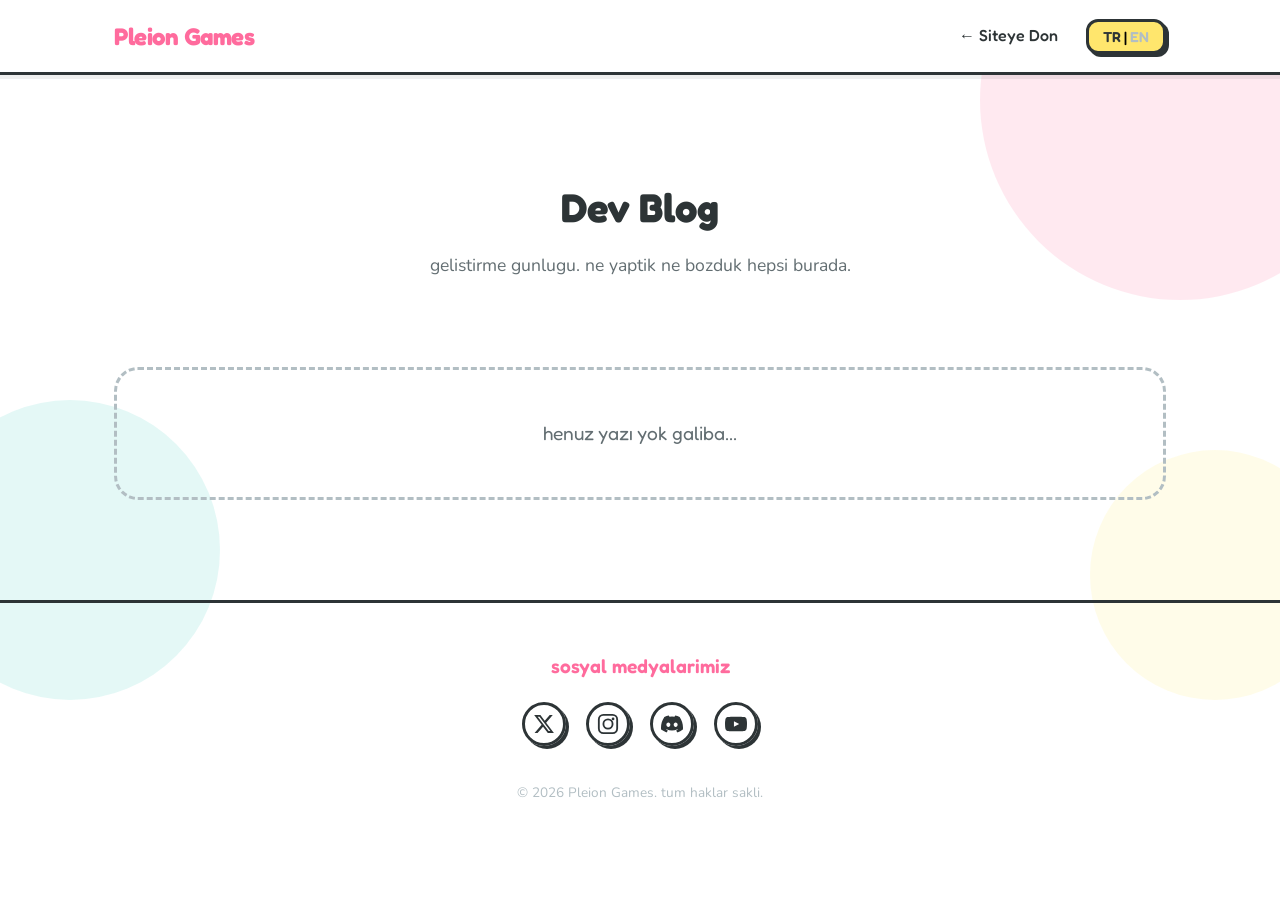
<file: blog/index.html>
<!DOCTYPE html>
<html lang="tr">
<head>
  <meta charset="UTF-8">
  <meta name="viewport" content="width=device-width, initial-scale=1.0">
  <title>Dev Blog — Pleion Games</title>
  <link rel="preconnect" href="https://fonts.googleapis.com">
  <link rel="preconnect" href="https://fonts.gstatic.com" crossorigin>
  <link href="https://fonts.googleapis.com/css2?family=Fredoka:wght@400;500;600;700&family=Nunito:wght@400;600;700&display=swap" rel="stylesheet">
  <link rel="stylesheet" href="../css/style.css">
  <link rel="icon" type="image/jpg" href="../mommy.jpg">
</head>
<body>

  <div class="blob blob-1" aria-hidden="true"></div>
  <div class="blob blob-2" aria-hidden="true"></div>
  <div class="blob blob-3" aria-hidden="true"></div>

  <header class="navbar">
    <div class="container navbar-inner">
      <button type="button" class="logo" id="pleionLogo">Pleion Games</button>

      <button class="menu-toggle" aria-label="Menu" aria-expanded="false">
        <span></span>
        <span></span>
        <span></span>
      </button>

      <nav class="nav-links">
        <a href="../index.html" data-i18n="blog.back">&larr; Siteye Don</a>
        <button class="lang-toggle" aria-label="Switch language">
          <span class="lang-active">TR</span> | <span class="lang-inactive">EN</span>
        </button>
      </nav>
    </div>
  </header>

  <main>
    <section class="blog-hero section">
      <div class="container blog-hero-inner">
        <img id="blogHeroLogo" src="" alt="" class="blog-hero-logo" hidden>
        <h1 class="section-title" id="blogTitle">Dev Blog</h1>
        <p class="section-subtitle" id="blogSubtitle"></p>
      </div>
    </section>

    <section class="blog-posts section">
      <div class="container">
        <div id="blog-posts"></div>
      </div>
    </section>
  </main>

  <footer class="footer">
    <div class="container footer-inner">
      <p class="footer-slogan" data-i18n="footer.slogan">sosyal medyalarimiz</p>
      <div class="footer-social" id="footerSocial">
        <a href="#" class="runaway-x" aria-label="X">
          <svg width="22" height="22" viewBox="0 0 24 24" fill="currentColor"><path d="M18.244 2.25h3.308l-7.227 8.26 8.502 11.24H16.17l-5.214-6.817L4.99 21.75H1.68l7.73-8.835L1.254 2.25H8.08l4.713 6.231zm-1.161 17.52h1.833L7.084 4.126H5.117z"/></svg>
        </a>
        <a href="https://instagram.com/pleiongames" aria-label="Instagram" target="_blank" rel="noopener">
          <svg width="22" height="22" viewBox="0 0 24 24" fill="none" stroke="currentColor" stroke-width="2"><rect x="2" y="2" width="20" height="20" rx="5"/><circle cx="12" cy="12" r="5"/><circle cx="17.5" cy="6.5" r="1.5" fill="currentColor" stroke="none"/></svg>
        </a>
        <a href="https://discord.gg/kpY7MRyVcN" aria-label="Discord" target="_blank" rel="noopener">
          <svg width="22" height="22" viewBox="0 0 24 24" fill="currentColor"><path d="M20.317 4.37a19.79 19.79 0 0 0-4.885-1.515.074.074 0 0 0-.079.037c-.21.375-.444.864-.608 1.25a18.27 18.27 0 0 0-5.487 0 12.64 12.64 0 0 0-.617-1.25.077.077 0 0 0-.079-.037A19.736 19.736 0 0 0 3.677 4.37a.07.07 0 0 0-.032.027C.533 9.046-.32 13.58.099 18.057a.082.082 0 0 0 .031.057 19.9 19.9 0 0 0 5.993 3.03.078.078 0 0 0 .084-.028 14.09 14.09 0 0 0 1.226-1.994.076.076 0 0 0-.041-.106 13.107 13.107 0 0 1-1.872-.892.077.077 0 0 1-.008-.128 10.2 10.2 0 0 0 .372-.292.074.074 0 0 1 .077-.01c3.928 1.793 8.18 1.793 12.062 0a.074.074 0 0 1 .078.01c.12.098.246.198.373.292a.077.077 0 0 1-.006.127 12.299 12.299 0 0 1-1.873.892.077.077 0 0 0-.041.107c.36.698.772 1.362 1.225 1.993a.076.076 0 0 0 .084.028 19.839 19.839 0 0 0 6.002-3.03.077.077 0 0 0 .032-.054c.5-5.177-.838-9.674-3.549-13.66a.061.061 0 0 0-.031-.03zM8.02 15.33c-1.183 0-2.157-1.085-2.157-2.419 0-1.333.956-2.419 2.157-2.419 1.21 0 2.176 1.096 2.157 2.42 0 1.333-.956 2.418-2.157 2.418zm7.975 0c-1.183 0-2.157-1.085-2.157-2.419 0-1.333.955-2.419 2.157-2.419 1.21 0 2.176 1.096 2.157 2.42 0 1.333-.946 2.418-2.157 2.418z"/></svg>
        </a>
        <a href="#" aria-label="YouTube">
          <svg width="22" height="22" viewBox="0 0 24 24" fill="currentColor"><path d="M23.5 6.5a3 3 0 0 0-2.1-2.1C19.5 4 12 4 12 4s-7.5 0-9.4.4A3 3 0 0 0 .5 6.5 31 31 0 0 0 0 12a31 31 0 0 0 .5 5.5 3 3 0 0 0 2.1 2.1C4.5 20 12 20 12 20s7.5 0 9.4-.4a3 3 0 0 0 2.1-2.1A31 31 0 0 0 24 12a31 31 0 0 0-.5-5.5zM9.75 15.02V8.98L15.5 12l-5.75 3.02z"/></svg>
        </a>
      </div>
      <p class="footer-copy">&copy; 2026 Pleion Games. <span data-i18n="footer.rights">tum haklar sakli.</span></p>
    </div>
  </footer>

  <script src="../js/games.js"></script>
  <script src="../js/main.js"></script>
  <script src="../js/blog.js"></script>
</body>
</html>
</file>
<file: css/style.css>
/* ===== Reset & Base ===== */
*, *::before, *::after {
  margin: 0;
  padding: 0;
  box-sizing: border-box;
}

:root {
  --white: #FFFFFF;
  --dark: #2D3436;
  --pink: #FF6B9D;
  --teal: #4ECDC4;
  --yellow: #FFE66D;
  --mint: #95E1D3;
  --shadow: 4px 4px 0 var(--dark);
  --shadow-sm: 3px 3px 0 var(--dark);
  --radius: 24px;
  --radius-sm: 16px;
  --font-heading: 'Fredoka', sans-serif;
  --font-body: 'Nunito', sans-serif;
}

html {
  scroll-behavior: smooth;
}

body {
  font-family: var(--font-body);
  color: var(--dark);
  background: var(--white);
  line-height: 1.6;
  overflow-x: hidden;
}

.container {
  max-width: 1100px;
  margin: 0 auto;
  padding: 0 24px;
}

.section {
  padding: 100px 0;
}

.section-title {
  font-family: var(--font-heading);
  font-size: 2.5rem;
  font-weight: 700;
  margin-bottom: 12px;
}

.section-subtitle {
  font-size: 1.1rem;
  color: #636e72;
  margin-bottom: 48px;
}

/* ===== Decorative Blobs ===== */
.blob {
  position: fixed;
  border-radius: 50%;
  opacity: 0.15;
  z-index: -1;
  pointer-events: none;
}

.blob-1 {
  width: 400px;
  height: 400px;
  background: var(--pink);
  top: -100px;
  right: -100px;
}

.blob-2 {
  width: 300px;
  height: 300px;
  background: var(--teal);
  bottom: 200px;
  left: -80px;
}

.blob-3 {
  width: 250px;
  height: 250px;
  background: var(--yellow);
  top: 50%;
  right: -60px;
}

/* ===== Navbar ===== */
.navbar {
  position: sticky;
  top: 0;
  z-index: 100;
  background: var(--white);
  border-bottom: 3px solid var(--dark);
  box-shadow: 0 4px 0 rgba(45, 52, 54, 0.08);
}

.navbar-inner {
  display: flex;
  align-items: center;
  justify-content: space-between;
  height: 72px;
}

.logo {
  font-family: var(--font-heading);
  font-size: 1.5rem;
  font-weight: 700;
  color: var(--pink);
  text-decoration: none;
  letter-spacing: -0.5px;
  background: none;
  border: none;
  cursor: pointer;
  padding: 0;
}

.logo-shake {
  animation: logoShake 0.45s ease;
}

.nav-links {
  display: flex;
  align-items: center;
  gap: 28px;
}

.nav-links a {
  font-family: var(--font-heading);
  font-weight: 500;
  color: var(--dark);
  text-decoration: none;
  transition: color 0.2s;
}

.nav-links a:hover {
  color: var(--pink);
}

.lang-toggle {
  font-family: var(--font-heading);
  font-weight: 600;
  font-size: 0.9rem;
  background: var(--yellow);
  border: 3px solid var(--dark);
  border-radius: 12px;
  padding: 6px 14px;
  cursor: pointer;
  box-shadow: var(--shadow-sm);
  transition: transform 0.15s;
}

.lang-toggle:hover {
  transform: translateY(-2px);
}

.lang-toggle .lang-active {
  color: var(--dark);
}

.lang-toggle .lang-inactive {
  color: #b2bec3;
}

.menu-toggle {
  display: none;
  flex-direction: column;
  gap: 5px;
  background: none;
  border: none;
  cursor: pointer;
  padding: 4px;
}

.menu-toggle span {
  display: block;
  width: 26px;
  height: 3px;
  background: var(--dark);
  border-radius: 2px;
  transition: transform 0.3s, opacity 0.3s;
}

.menu-toggle.active span:nth-child(1) {
  transform: translateY(8px) rotate(45deg);
}

.menu-toggle.active span:nth-child(2) {
  opacity: 0;
}

.menu-toggle.active span:nth-child(3) {
  transform: translateY(-8px) rotate(-45deg);
}

/* ===== Buttons ===== */
.btn {
  display: inline-block;
  font-family: var(--font-heading);
  font-weight: 600;
  font-size: 1rem;
  padding: 14px 32px;
  border-radius: var(--radius-sm);
  border: 3px solid var(--dark);
  cursor: pointer;
  text-decoration: none;
  transition: transform 0.15s, box-shadow 0.15s;
}

.btn-primary {
  background: var(--pink);
  color: var(--white);
  box-shadow: var(--shadow);
}

.btn-primary:hover {
  transform: translateY(-4px);
  box-shadow: 6px 6px 0 var(--dark);
}

/* ===== Hero ===== */
.hero {
  padding-top: 60px;
}

.hero-inner {
  display: flex;
  align-items: center;
  gap: 60px;
}

.hero-text {
  flex: 1;
}

.hero-text h1 {
  font-family: var(--font-heading);
  font-size: 3.2rem;
  font-weight: 700;
  line-height: 1.15;
  margin-bottom: 20px;
}

.hero-text p {
  font-size: 1.15rem;
  color: #636e72;
  margin-bottom: 32px;
  max-width: 480px;
}

.hero-illustration {
  flex: 0 0 320px;
}

.hero-illustration svg {
  width: 100%;
  height: auto;
  animation: float 3s ease-in-out infinite;
}

.hero-food-label {
  display: block;
  margin-top: 12px;
  font-family: var(--font-heading);
  font-size: 1.1rem;
  font-weight: 600;
  text-align: center;
  color: var(--pink);
}

@keyframes float {
  0%, 100% { transform: translateY(0); }
  50% { transform: translateY(-12px); }
}

/* ===== Games ===== */
.games-grid {
  display: grid;
  grid-template-columns: repeat(3, 1fr);
  gap: 32px;
}

.game-card {
  background: var(--white);
  border: 3px solid var(--dark);
  border-radius: var(--radius);
  overflow: hidden;
  box-shadow: var(--shadow);
  transition: transform 0.2s;
}

.game-card:hover {
  transform: translateY(-6px);
}

.game-card-img {
  height: 180px;
  position: relative;
  display: flex;
  align-items: center;
  justify-content: center;
  padding: 16px;
}

.game-card-img-1,
.game-card-img--media {
  background: #1a1a2e;
  overflow: hidden;
  padding: 0;
}

.game-logo {
  width: 100%;
  height: 100%;
  object-fit: contain;
  object-position: center;
  display: block;
}

.game-card-img-1 .badge-hot,
.game-card-img--media .badge-hot {
  z-index: 2;
}

.game-card-img-2 {
  background: linear-gradient(135deg, var(--teal) 0%, var(--mint) 100%);
}

.game-card-img-3 {
  background: linear-gradient(135deg, var(--yellow) 0%, #ffd93d 100%);
}

.badge {
  position: absolute;
  top: 16px;
  right: 16px;
  z-index: 3;
  font-family: var(--font-heading);
  font-size: 0.8rem;
  font-weight: 600;
  background: var(--white);
  color: var(--dark);
  border: 2px solid var(--dark);
  border-radius: 20px;
  padding: 4px 14px;
  box-shadow: 2px 2px 0 var(--dark);
}

.game-card-body {
  padding: 24px;
}

.game-card-body h3 {
  font-family: var(--font-heading);
  font-size: 1.3rem;
  margin-bottom: 8px;
}

.game-card-body p {
  font-size: 0.95rem;
  color: #636e72;
}

/* Featured card */
.game-card--featured:hover {
  transform: translateY(-8px);
  box-shadow: 6px 6px 0 var(--dark);
}

.badge-hot {
  background: var(--yellow);
}

/* Mystery cards */
.game-card--mystery {
  position: relative;
}

.game-card--mystery:hover {
  transform: translateY(-4px);
}

.game-card--mystery .game-card-img {
  overflow: hidden;
}

.mystery-clouds {
  position: absolute;
  inset: 0;
  z-index: 2;
  background: linear-gradient(180deg, rgba(45, 52, 54, 0.75) 0%, rgba(45, 52, 54, 0.92) 100%);
  pointer-events: none;
}

.cloud {
  position: absolute;
  background: #636e72;
  border-radius: 50%;
  opacity: 0.85;
  filter: blur(2px);
}

.cloud::before,
.cloud::after {
  content: '';
  position: absolute;
  background: inherit;
  border-radius: 50%;
}

.cloud-1 {
  width: 90px;
  height: 50px;
  top: 30%;
  left: -10%;
  animation: drift 8s ease-in-out infinite;
}

.cloud-1::before {
  width: 50px;
  height: 50px;
  top: -20px;
  left: 15px;
}

.cloud-1::after {
  width: 60px;
  height: 40px;
  top: -10px;
  left: 45px;
}

.cloud-2 {
  width: 110px;
  height: 55px;
  top: 55%;
  right: -15%;
  animation: drift 10s ease-in-out infinite reverse;
}

.cloud-2::before {
  width: 55px;
  height: 55px;
  top: -25px;
  left: 20px;
}

.cloud-2::after {
  width: 70px;
  height: 45px;
  top: -12px;
  left: 50px;
}

.cloud-3 {
  width: 80px;
  height: 45px;
  top: 10%;
  right: 20%;
  animation: drift 12s ease-in-out infinite;
  animation-delay: -3s;
}

.cloud-3::before {
  width: 45px;
  height: 45px;
  top: -18px;
  left: 12px;
}

.cloud-3::after {
  width: 55px;
  height: 38px;
  top: -8px;
  left: 35px;
}

@keyframes drift {
  0%, 100% { transform: translateX(0); }
  50% { transform: translateX(18px); }
}

.badge-mystery {
  top: 50%;
  left: 50%;
  right: auto;
  transform: translate(-50%, -50%);
  z-index: 3;
  background: var(--dark);
  color: var(--white);
  letter-spacing: 2px;
}

.game-card-body--mystery h3 {
  color: #b2bec3;
  letter-spacing: 4px;
}

.game-card-body--mystery p {
  color: #b2bec3;
  font-style: italic;
}

.game-card--mystery .game-card-img-2,
.game-card--mystery .game-card-img-3 {
  filter: brightness(0.4) saturate(0.3);
}

/* ===== GDevelop Extensions ===== */
.extensions-grid {
  display: grid;
  grid-template-columns: repeat(3, 1fr);
  gap: 32px;
}

@media (max-width: 900px) and (min-width: 769px) {
  .games-grid,
  .extensions-grid {
    grid-template-columns: repeat(2, 1fr);
  }
}

.btn-github {
  display: inline-flex;
  align-items: center;
  justify-content: center;
  gap: 8px;
  margin-top: 16px;
  padding: 10px 20px;
  font-size: 0.95rem;
  background: var(--white);
  color: var(--dark);
  box-shadow: var(--shadow-sm);
}

.btn-github:hover {
  transform: translateY(-3px);
  background: var(--yellow);
  box-shadow: 5px 5px 0 var(--dark);
}

/* ===== About ===== */
.about-inner {
  display: flex;
  gap: 60px;
  align-items: center;
}

.about-text {
  flex: 1;
}

.about-text p {
  font-size: 1.05rem;
  color: #636e72;
  margin-bottom: 16px;
}

.inline-heart {
  display: inline-block;
  vertical-align: middle;
  margin: 0 2px;
  animation: heartbeat 1.2s ease-in-out infinite;
}

@keyframes heartbeat {
  0%, 100% { transform: scale(1); }
  50% { transform: scale(1.15); }
}

.stat-number--scramble {
  font-family: monospace;
  letter-spacing: 2px;
  min-width: 3ch;
  display: inline-block;
}

.stats-grid {
  display: flex;
  flex-direction: column;
  gap: 20px;
  flex: 0 0 220px;
}

.stat-box {
  background: var(--mint);
  border: 3px solid var(--dark);
  border-radius: var(--radius-sm);
  padding: 24px;
  text-align: center;
  box-shadow: var(--shadow-sm);
}

.stat-box:nth-child(2) {
  background: var(--yellow);
}

.stat-box:nth-child(3) {
  background: var(--pink);
  color: var(--white);
}

.stat-number {
  display: block;
  font-family: var(--font-heading);
  font-size: 2rem;
  font-weight: 700;
}

.stat-label {
  font-family: var(--font-heading);
  font-weight: 500;
  font-size: 0.95rem;
}

/* ===== Contact ===== */
.contact-inner {
  display: flex;
  gap: 60px;
  align-items: flex-start;
}

.contact-info {
  flex: 1;
}

.contact-info p {
  color: #636e72;
  margin-bottom: 24px;
}

.contact-links {
  display: flex;
  flex-direction: column;
  gap: 12px;
}

.contact-link {
  display: flex;
  align-items: center;
  gap: 10px;
  color: var(--dark);
  text-decoration: none;
  font-weight: 600;
  transition: color 0.2s;
}

.contact-link:hover {
  color: var(--pink);
}

.contact-form-wrap {
  flex: 1;
  position: relative;
}

.contact-form {
  background: #f8f9fa;
  border: 3px solid var(--dark);
  border-radius: var(--radius);
  padding: 32px;
  box-shadow: var(--shadow);
  opacity: 0.45;
  pointer-events: none;
  user-select: none;
}

.form-x-overlay {
  position: absolute;
  inset: 0;
  display: flex;
  flex-direction: column;
  align-items: center;
  justify-content: center;
  gap: 8px;
  z-index: 2;
  pointer-events: none;
}

.form-x-mark {
  width: min(220px, 70%);
  height: auto;
  filter: drop-shadow(4px 4px 0 var(--dark));
  animation: wobble 2.5s ease-in-out infinite;
}

.form-x-text {
  font-family: var(--font-heading);
  font-size: 1.4rem;
  font-weight: 700;
  color: var(--dark);
  text-align: center;
  transform: rotate(-3deg);
  background: var(--yellow);
  border: 3px solid var(--dark);
  border-radius: var(--radius-sm);
  padding: 10px 20px;
  box-shadow: var(--shadow-sm);
}

@keyframes wobble {
  0%, 100% { transform: rotate(0deg) scale(1); }
  25% { transform: rotate(-4deg) scale(1.03); }
  75% { transform: rotate(4deg) scale(1.03); }
}

.form-group {
  margin-bottom: 20px;
}

.form-group label {
  display: block;
  font-family: var(--font-heading);
  font-weight: 600;
  margin-bottom: 6px;
  font-size: 0.95rem;
}

.form-group input,
.form-group textarea {
  width: 100%;
  font-family: var(--font-body);
  font-size: 1rem;
  padding: 12px 16px;
  border: 3px solid var(--dark);
  border-radius: var(--radius-sm);
  background: var(--white);
  outline: none;
  transition: box-shadow 0.2s;
}

.form-group input:focus,
.form-group textarea:focus {
  box-shadow: 0 0 0 3px var(--teal);
}

.form-group textarea {
  resize: vertical;
}

.form-success {
  margin-top: 16px;
  font-family: var(--font-heading);
  font-weight: 600;
  color: var(--teal);
}

/* ===== Footer ===== */
.footer {
  border-top: 3px solid var(--dark);
  padding: 48px 0;
  text-align: center;
}

.footer-slogan {
  font-family: var(--font-heading);
  font-size: 1.2rem;
  font-weight: 600;
  color: var(--pink);
  margin-bottom: 20px;
}

.footer-social {
  display: flex;
  justify-content: center;
  gap: 20px;
  margin-bottom: 20px;
  position: relative;
  min-height: 60px;
}

.footer-social a {
  display: flex;
  align-items: center;
  justify-content: center;
  width: 44px;
  height: 44px;
  border: 3px solid var(--dark);
  border-radius: 50%;
  color: var(--dark);
  box-shadow: var(--shadow-sm);
  transition: transform 0.15s, background 0.15s;
}

.footer-social a:not(.runaway-x):hover {
  transform: translateY(-3px);
  background: var(--yellow);
}

.runaway-x {
  position: relative;
  transition: transform 0.45s cubic-bezier(0.34, 1.56, 0.64, 1);
  z-index: 5;
  cursor: pointer;
}

/* Escape cat */
.escape-cat {
  position: fixed;
  z-index: 9999;
  pointer-events: none;
  animation: catFall 2.6s ease-in forwards;
}

@keyframes logoShake {
  0%, 100% { transform: translateX(0) rotate(0); }
  20% { transform: translateX(-5px) rotate(-3deg); }
  40% { transform: translateX(5px) rotate(3deg); }
  60% { transform: translateX(-4px) rotate(-2deg); }
  80% { transform: translateX(4px) rotate(2deg); }
}

@keyframes catFall {
  0% { transform: translateY(0) rotate(0deg); }
  35% { transform: translateY(55vh) rotate(8deg); animation-timing-function: ease-in; }
  48% { transform: translateY(46vh) rotate(-5deg); }
  62% { transform: translateY(72vh) rotate(6deg); animation-timing-function: ease-in; }
  74% { transform: translateY(65vh) rotate(-4deg); }
  86% { transform: translateY(88vh) rotate(5deg); animation-timing-function: ease-in; }
  100% { transform: translateY(115vh) rotate(0deg); opacity: 0; }
}

.footer-copy {
  font-size: 0.85rem;
  color: #b2bec3;
}

/* ===== Responsive ===== */
@media (max-width: 768px) {
  .section {
    padding: 72px 0;
  }

  .section-title {
    font-size: 2rem;
  }

  .menu-toggle {
    display: flex;
  }

  .nav-links {
    position: fixed;
    top: 72px;
    left: 0;
    right: 0;
    background: var(--white);
    flex-direction: column;
    padding: 24px;
    gap: 20px;
    border-bottom: 3px solid var(--dark);
    transform: translateY(-120%);
    opacity: 0;
    transition: transform 0.3s, opacity 0.3s;
    pointer-events: none;
  }

  .nav-links.open {
    transform: translateY(0);
    opacity: 1;
    pointer-events: auto;
  }

  .hero-inner {
    flex-direction: column;
    text-align: center;
    gap: 40px;
  }

  .hero-text h1 {
    font-size: 2.2rem;
  }

  .hero-text p {
    max-width: 100%;
  }

  .hero-illustration {
    flex: none;
    width: 260px;
  }

  .games-grid,
  .extensions-grid {
    grid-template-columns: 1fr;
  }

  .about-inner {
    flex-direction: column;
  }

  .stats-grid {
    flex-direction: row;
    flex: none;
    width: 100%;
  }

  .stat-box {
    flex: 1;
    padding: 16px;
  }

  .stat-number {
    font-size: 1.5rem;
  }

  .contact-inner {
    flex-direction: column;
  }
}

@media (max-width: 480px) {
  .stats-grid {
    flex-direction: column;
  }

  .hero-text h1 {
    font-size: 1.8rem;
  }
}

/* ===== Game card link ===== */
.game-card-link {
  display: block;
  text-decoration: none;
  color: inherit;
}

.badge-blog {
  top: auto;
  bottom: 16px;
  left: 16px;
  right: auto;
  background: var(--pink);
  color: var(--white);
  font-size: 0.75rem;
}

/* ===== From ZeRo Blog ===== */
.blog-hero {
  padding-bottom: 40px;
}

.blog-hero-inner {
  text-align: center;
}

.blog-hero-logo {
  width: 200px;
  height: 140px;
  object-fit: contain;
  border: 3px solid var(--dark);
  border-radius: var(--radius);
  box-shadow: var(--shadow);
  background: #1a1a2e;
  margin-bottom: 32px;
}

.blog-posts {
  padding-top: 0;
}

.blog-post-card {
  background: var(--white);
  border: 3px solid var(--dark);
  border-radius: var(--radius);
  box-shadow: var(--shadow);
  padding: 32px;
  margin-bottom: 32px;
}

.blog-post-header {
  margin-bottom: 24px;
}

.blog-date {
  position: static;
  display: inline-block;
  background: var(--yellow);
  margin-bottom: 12px;
}

.blog-post-title {
  font-family: var(--font-heading);
  font-size: 1.6rem;
  font-weight: 700;
}

.blog-post-body {
  display: flex;
  flex-direction: column;
  gap: 16px;
}

.blog-text {
  font-size: 1rem;
  color: #636e72;
  line-height: 1.7;
}

.blog-figure {
  margin: 8px 0;
}

.blog-media {
  display: block;
  max-width: 100%;
  border: 3px solid var(--dark);
  border-radius: var(--radius-sm);
  box-shadow: var(--shadow-sm);
}

.blog-empty {
  text-align: center;
  font-family: var(--font-heading);
  font-size: 1.2rem;
  color: #636e72;
  padding: 48px 24px;
  border: 3px dashed #b2bec3;
  border-radius: var(--radius);
}
</file>
